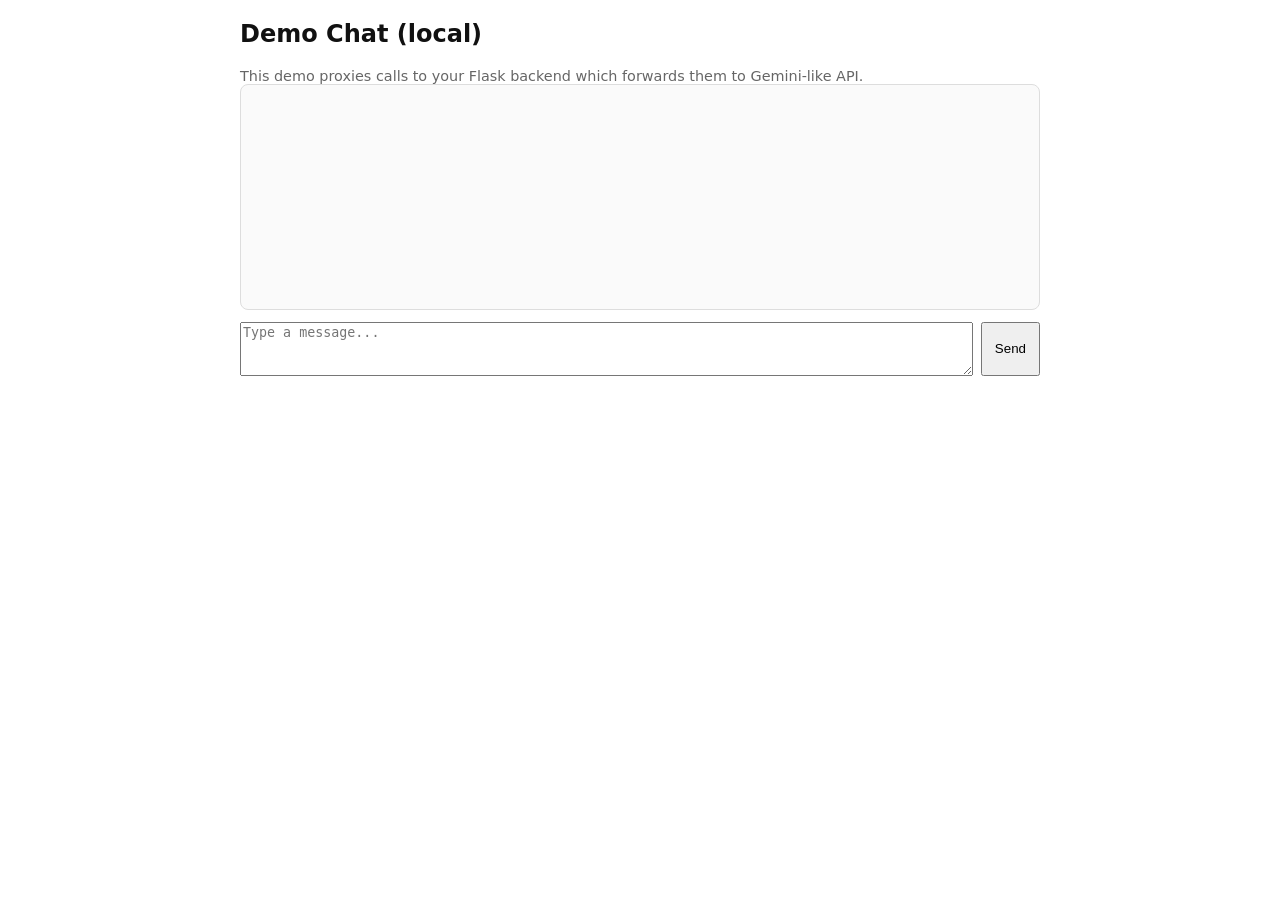
<file: static/index.html>
<!doctype html>
<html lang="en">
<head>
  <meta charset="utf-8" />
  <meta name="viewport" content="width=device-width,initial-scale=1" />
  <title>Demo Chat</title>
  <style>
    body { font-family: system-ui,Segoe UI,Roboto,Arial; max-width:800px;margin:20px auto;padding:0 12px;color:#111 }
    #messages { border:1px solid #ddd;border-radius:8px;padding:12px;min-height:200px; max-height:60vh; overflow:auto; background:#fafafa }
    .message { padding:8px 10px; margin:6px 0; border-radius:6px; }
    .user { background:#dbeafe; align-self:flex-end }
    .assistant { background:#f1f5f9 }
    #composer { display:flex; gap:8px; margin-top:12px }
    textarea { flex:1; min-height:48px; resize:vertical }
    button { padding:8px 12px }
    .meta { color:#666; font-size:0.9rem }
  </style>
</head>
<body>
  <h2>Demo Chat (local)</h2>
  <div class="meta">This demo proxies calls to your Flask backend which forwards them to Gemini-like API.</div>
  <div id="messages" aria-live="polite"></div>

  <form id="composer">
    <textarea id="input" placeholder="Type a message..." required></textarea>
    <button type="submit">Send</button>
  </form>

  <script src="/static/app.js"></script>
</body>
</html>
</file>
